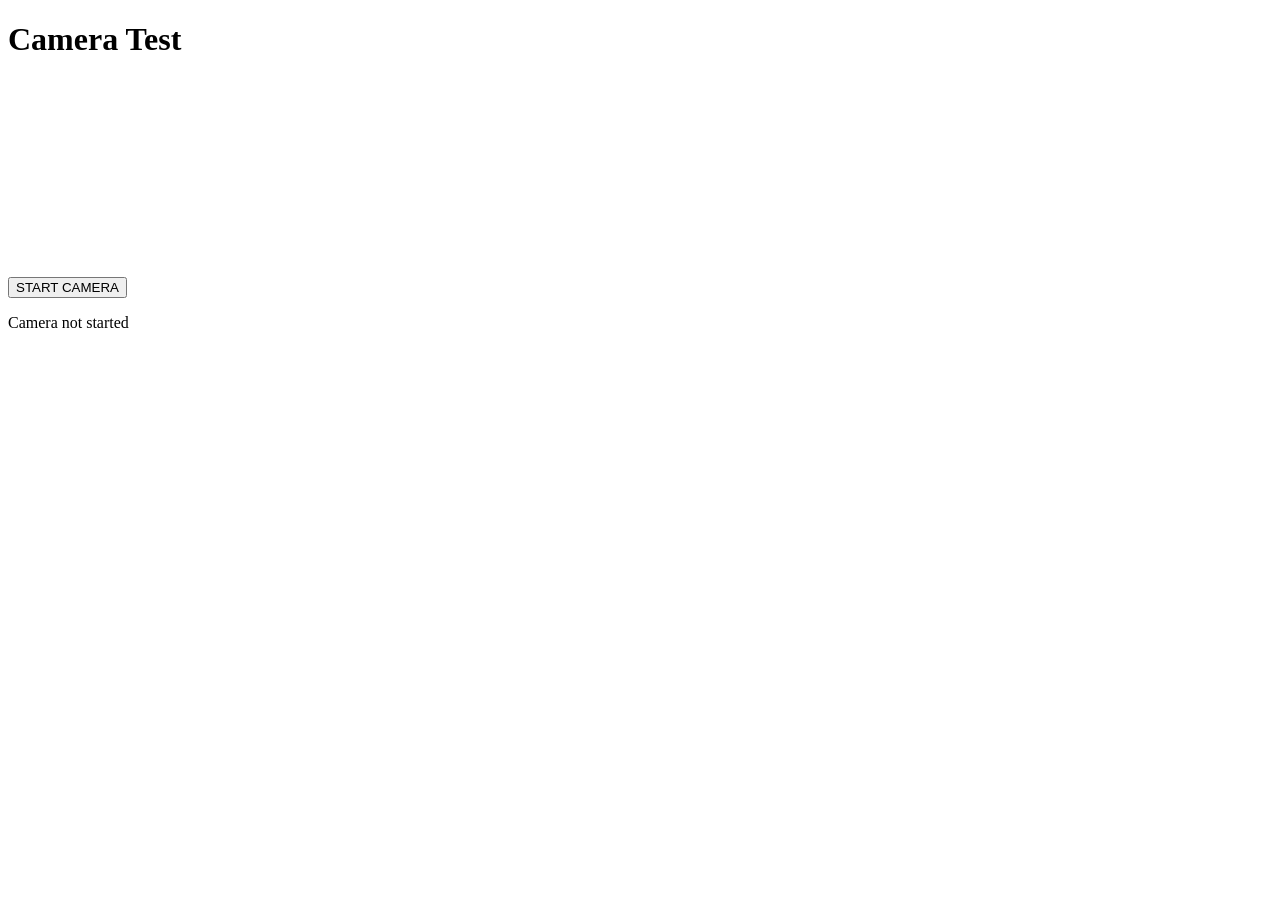
<file: camera-test.html>
<!DOCTYPE html>
<html>
<head>
    <title>Camera Test</title>
</head>
<body>

<h1>Camera Test</h1>

<video id="video" autoplay playsinline width="350"></video>

<br><br>

<button onclick="startCamera()">START CAMERA</button>

<p id="status">Camera not started</p>

<script>
async function startCamera() {
    const video = document.getElementById("video");
    const status = document.getElementById("status");

    try {
        const stream = await navigator.mediaDevices.getUserMedia({
            video: true,
            audio: false
        });

        video.srcObject = stream;
        status.innerText = "Camera is working!";
    } catch (error) {
        status.innerText = "Camera Error: " + error.name + " - " + error.message;
        console.log(error);
    }
}
</script>

</body>
</html>
</file>
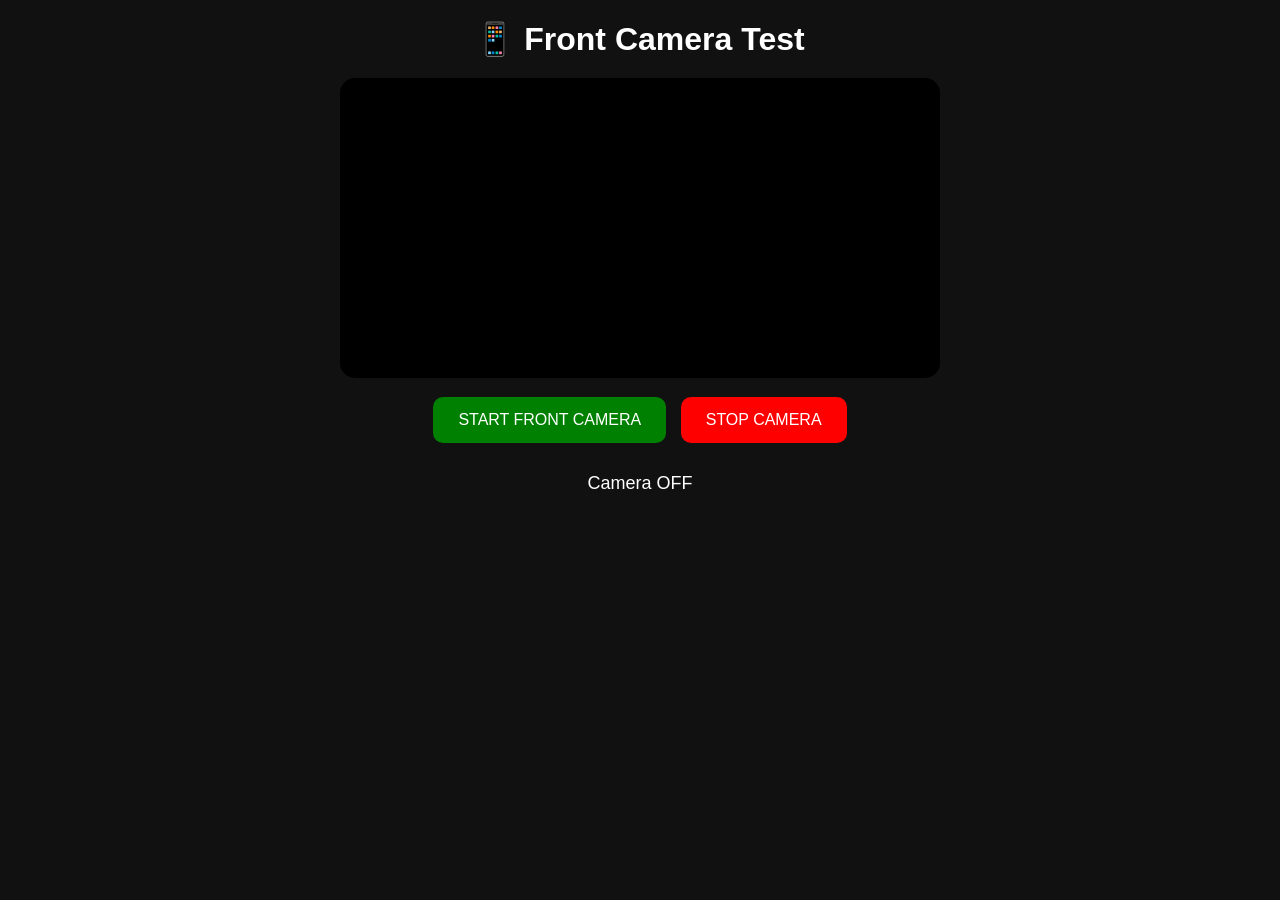
<file: FRONT CAMERA.html>
<!DOCTYPE html>
<html lang="en">
<head>
    <meta charset="UTF-8">
    <meta name="viewport" content="width=device-width, initial-scale=1.0">
    <title>Front Camera Test</title>

    <style>
        body {
            margin: 0;
            background: #111;
            color: white;
            font-family: Arial, sans-serif;
            text-align: center;
        }

        h1 {
            margin: 20px;
        }

        video {
            width: 95%;
            max-width: 600px;
            border-radius: 15px;
            background: black;
        }

        button {
            margin: 15px 5px;
            padding: 14px 25px;
            font-size: 16px;
            border: none;
            border-radius: 10px;
            cursor: pointer;
        }

        #start {
            background: green;
            color: white;
        }

        #stop {
            background: red;
            color: white;
        }

        #status {
            margin: 15px;
            font-size: 18px;
        }
    </style>
</head>

<body>

    <h1>📱 Front Camera Test</h1>

    <video id="video" autoplay playsinline></video>

    <br>

    <button id="start">START FRONT CAMERA</button>
    <button id="stop">STOP CAMERA</button>

    <p id="status">Camera OFF</p>

    <script>
        const video = document.getElementById("video");
        const start = document.getElementById("start");
        const stop = document.getElementById("stop");
        const status = document.getElementById("status");

        let stream = null;

        async function startCamera() {
            try {
                if (!navigator.mediaDevices || !navigator.mediaDevices.getUserMedia) {
                    throw new Error("Camera not supported");
                }

                if (stream) {
                    stream.getTracks().forEach(track => track.stop());
                }

                stream = await navigator.mediaDevices.getUserMedia({
                    video: {
                        facingMode: "user"
                    },
                    audio: false
                });

                video.srcObject = stream;

                await video.play();

                status.textContent = "FRONT CAMERA ON";

            } catch (error) {
                console.error(error);
                status.textContent = "Camera Error: " + error.name;
            }
        }

        function stopCamera() {
            if (stream) {
                stream.getTracks().forEach(track => track.stop());
                stream = null;
            }

            video.srcObject = null;
            status.textContent = "Camera OFF";
        }

        start.addEventListener("click", startCamera);
        stop.addEventListener("click", stopCamera);
    </script>

</body>
</html>
</file>
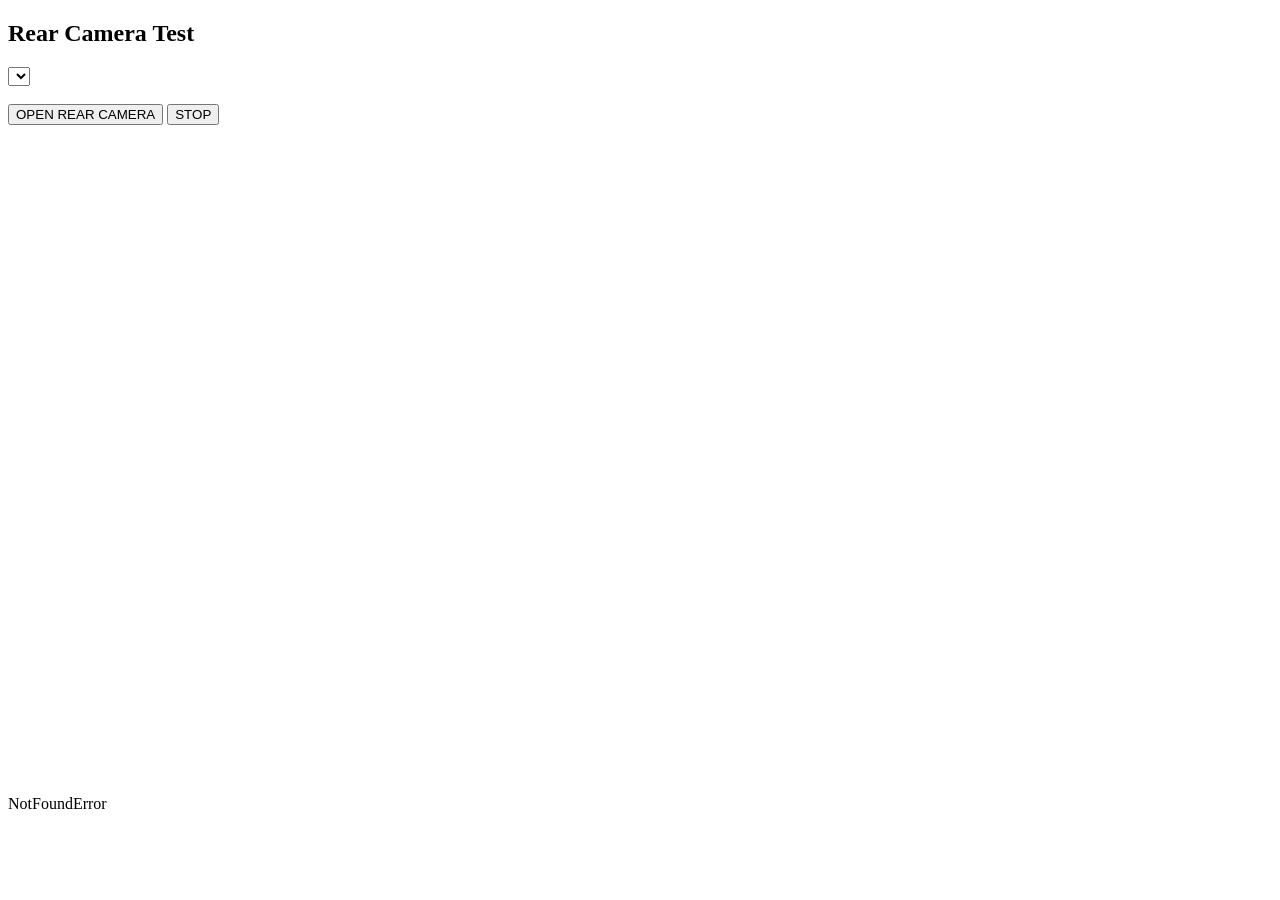
<file: front-camera.html>
<!DOCTYPE html>
<html>
<head>
<meta name="viewport" content="width=device-width, initial-scale=1.0">
<title>Rear Camera</title>
</head>

<body>

<h2>Rear Camera Test</h2>

<select id="cameras"></select>

<br><br>

<button onclick="openCamera()">OPEN REAR CAMERA</button>
<button onclick="stopCamera()">STOP</button>

<br><br>

<video id="video" autoplay playsinline style="width:100%;"></video>

<p id="status">Ready</p>

<script>

const video = document.getElementById("video");
const cameras = document.getElementById("cameras");
const status = document.getElementById("status");

let stream = null;

async function getCameras() {

    try {

        await navigator.mediaDevices.getUserMedia({
            video: true,
            audio: false
        });

        const devices =
            await navigator.mediaDevices.enumerateDevices();

        cameras.innerHTML = "";

        const videoDevices =
            devices.filter(device => device.kind === "videoinput");

        videoDevices.forEach((device, index) => {

            const option = document.createElement("option");

            option.value = device.deviceId;

            option.textContent =
                device.label || "Camera " + (index + 1);

            cameras.appendChild(option);

        });

        const rearCamera =
            videoDevices.find(device =>
                /back|rear|environment|main/i.test(device.label)
            );

        if (rearCamera) {
            cameras.value = rearCamera.deviceId;
        }

        status.textContent =
            videoDevices.length + " camera(s) found";

    } catch (error) {

        status.textContent = error.name;

    }
}

async function openCamera() {

    try {

        stopCamera();

        const deviceId = cameras.value;

        stream = await navigator.mediaDevices.getUserMedia({
            video: {
                deviceId: {
                    exact: deviceId
                },
                width: {
                    ideal: 1920
                },
                height: {
                    ideal: 1080
                }
            },
            audio: false
        });

        video.srcObject = stream;

        status.textContent = "🟢 REAR CAMERA ACTIVE";

    } catch (error) {

        console.error(error);

        status.textContent =
            "Camera error: " + error.name;

    }
}

function stopCamera() {

    if (stream) {

        stream.getTracks().forEach(track => track.stop());

        stream = null;
    }

    video.srcObject = null;
}

getCameras();

</script>

</body>
</html>
</file>
